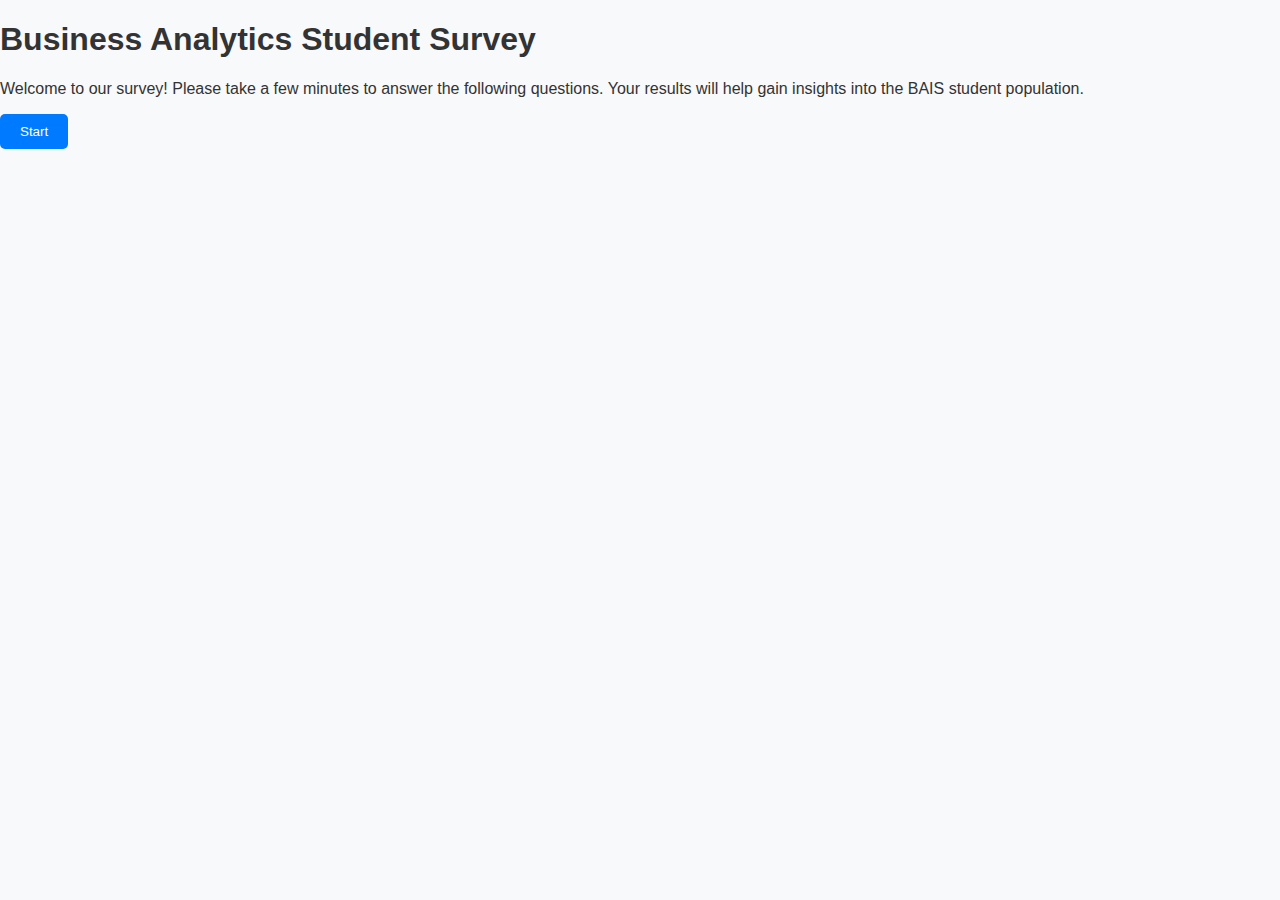
<file: index.html>
<!DOCTYPE html>
<html lang="en">
<head>
    <meta charset="UTF-8">
    <meta name="viewport" content="width=device-width, initial-scale=1.0">
    <link rel="stylesheet" href="stylesheet.css">
    <title>BAIS Survey</title>
</head>
<body>
    <h1>Business Analytics Student Survey</h1>
    <p>Welcome to our survey! Please take a few minutes to answer the following questions. Your results will help gain insights into the BAIS student population.</p>
    <button onclick="window.location.href='tjlammers_page1.html'">Start</button>
</body>
</html>
</file>
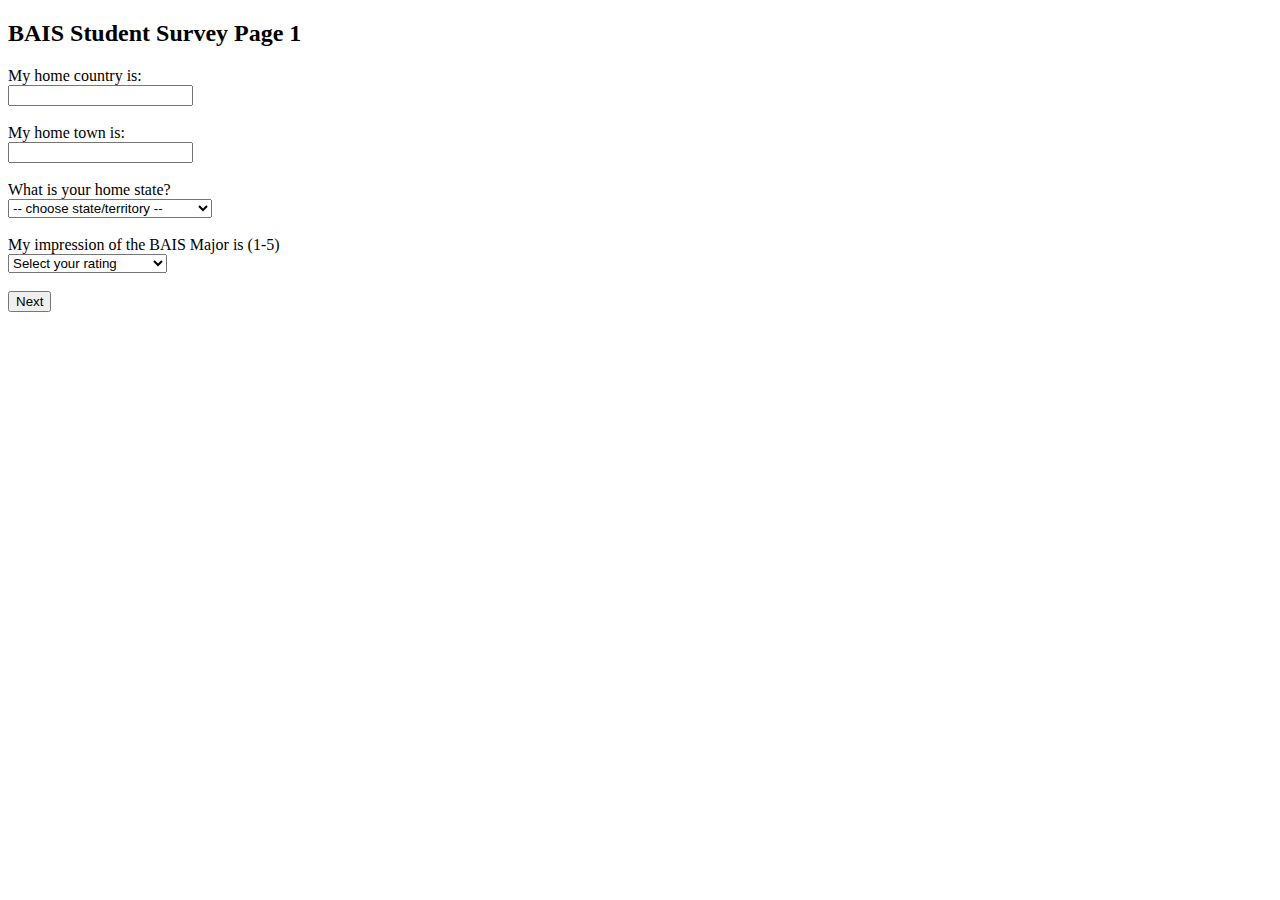
<file: page1.html>
<!DOCTYPE html>
<html lang="en">
<head>
    <meta charset="UTF-8">
    <meta name="viewport" content="width=device-width, initial-scale=1.0">
    <title>Survey - Page 1</title>
</head>
<body>
    <h2>BAIS Student Survey Page 1</h2>
    
    <form action="page2.html" method="post">
        <label for="country">My home country is:</label><br>
        <input type="text" id="country" name="country" required><br><br>
        
        <label for="town">My home town is:</label><br>
        <input type="text" id="town" name="town" required><br><br>
        
        <label for="state">What is your home state?</label><br>
        <select id="state" name="state" required>
                <option value="">-- choose state/territory --</option>
                <option value="AL">AL</option>
                <option value="AK">AK</option>
                <option value="AZ">AZ</option>
                <option value="AR">AR</option>
                <option value="CA">CA</option>
                <option value="CO">CO</option>
                <option value="CT">CT</option>
                <option value="DE">DE</option>
                <option value="FL">FL</option>
                <option value="GA">GA</option>
                <option value="HI">HI</option>
                <option value="ID">ID</option>
                <option value="IL">IL</option>
                <option value="IN">IN</option>
                <option value="IA">IA</option>
                <option value="KS">KS</option>
                <option value="KY">KY</option>
                <option value="LA">LA</option>
                <option value="ME">ME</option>
                <option value="MD">MD</option>
                <option value="MA">MA</option>
                <option value="MI">MI</option>
                <option value="MN">MN</option>
                <option value="MS">MS</option>
                <option value="MO">MO</option>
                <option value="MT">MT</option>
                <option value="NE">NE</option>
                <option value="NV">NV</option>
                <option value="NH">NH</option>
                <option value="NJ">NJ</option>
                <option value="NM">NM</option>
                <option value="NY">NY</option>
                <option value="NC">NC</option>
                <option value="ND">ND</option>
                <option value="OH">OH</option>
                <option value="OK">OK</option>
                <option value="OR">OR</option>
                <option value="PA">PA</option>
                <option value="RI">RI</option>
                <option value="SC">SC</option>
                <option value="SD">SD</option>
                <option value="TN">TN</option>
                <option value="TX">TX</option>
                <option value="UT">UT</option>
                <option value="VT">VT</option>
                <option value="VA">VA</option>
                <option value="WA">WA</option>
                <option value="WV">WV</option>
                <option value="WI">WI</option>
                <option value="WY">WY</option>
                <!-- Added Washington D.C. -->
                <option value="DC">DC - Washington D.C.</option>
                <!-- Added U.S. Territories -->
                <option value="AS">AS - American Samoa</option>
                <option value="GU">GU - Guam</option>
                <option value="MP">MP - Northern Mariana Islands</option>
                <option value="PR">PR - Puerto Rico</option>
                <option value="VI">VI - U.S. Virgin Islands</option>
        </select><br><br>
        
        <label for="tacoRating">My impression of the BAIS Major is (1-5)</label><br>
        <select id="tacoRating" name="tacoRating" required>
            <option value="" disabled selected>Select your rating</option>
            <option value="1">1 - Very negative</option>
            <option value="2">2 - Somewhat negative</option>
            <option value="3">3 - Neutral</option>
            <option value="4">4 - Somewhat positive</option>
            <option value="5">5 - Very positive</option>
        </select><br><br>
        
        <button type="button" onclick="window.location.href='page2.html'">Next</button>
    </form>
</body>
</html>
</file>
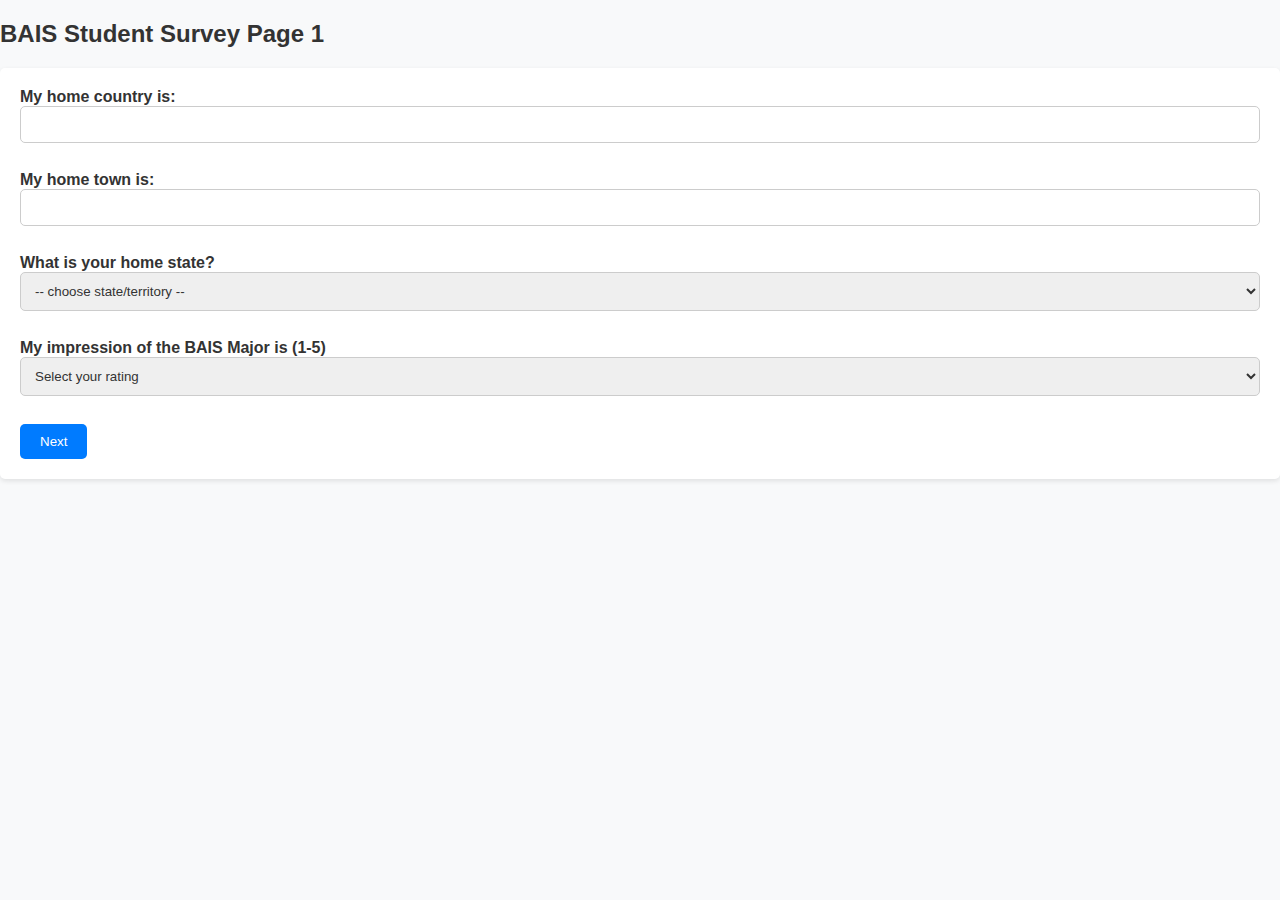
<file: tjlammers_page1.html>
<!DOCTYPE html>
<html lang="en">
<head>
    <meta charset="UTF-8">
    <meta name="viewport" content="width=device-width, initial-scale=1.0">
    <link rel="stylesheet" href="stylesheet.css">
    <title>Survey - Page 1</title>
</head>
<body>
    <h2>BAIS Student Survey Page 1</h2>
    
    <form action="page2.html" method="post">
        <label for="country">My home country is:</label><br>
        <input type="text" id="country" name="country" required><br><br>
        
        <label for="town">My home town is:</label><br>
        <input type="text" id="town" name="town" required><br><br>
        
        <label for="state">What is your home state?</label><br>
        <select id="state" name="state" required>
                <option value="">-- choose state/territory --</option>
                <option value="AL">AL</option>
                <option value="AK">AK</option>
                <option value="AZ">AZ</option>
                <option value="AR">AR</option>
                <option value="CA">CA</option>
                <option value="CO">CO</option>
                <option value="CT">CT</option>
                <option value="DE">DE</option>
                <option value="FL">FL</option>
                <option value="GA">GA</option>
                <option value="HI">HI</option>
                <option value="ID">ID</option>
                <option value="IL">IL</option>
                <option value="IN">IN</option>
                <option value="IA">IA</option>
                <option value="KS">KS</option>
                <option value="KY">KY</option>
                <option value="LA">LA</option>
                <option value="ME">ME</option>
                <option value="MD">MD</option>
                <option value="MA">MA</option>
                <option value="MI">MI</option>
                <option value="MN">MN</option>
                <option value="MS">MS</option>
                <option value="MO">MO</option>
                <option value="MT">MT</option>
                <option value="NE">NE</option>
                <option value="NV">NV</option>
                <option value="NH">NH</option>
                <option value="NJ">NJ</option>
                <option value="NM">NM</option>
                <option value="NY">NY</option>
                <option value="NC">NC</option>
                <option value="ND">ND</option>
                <option value="OH">OH</option>
                <option value="OK">OK</option>
                <option value="OR">OR</option>
                <option value="PA">PA</option>
                <option value="RI">RI</option>
                <option value="SC">SC</option>
                <option value="SD">SD</option>
                <option value="TN">TN</option>
                <option value="TX">TX</option>
                <option value="UT">UT</option>
                <option value="VT">VT</option>
                <option value="VA">VA</option>
                <option value="WA">WA</option>
                <option value="WV">WV</option>
                <option value="WI">WI</option>
                <option value="WY">WY</option>
                <!-- Added Washington D.C. -->
                <option value="DC">DC - Washington D.C.</option>
                <!-- Added U.S. Territories -->
                <option value="AS">AS - American Samoa</option>
                <option value="GU">GU - Guam</option>
                <option value="MP">MP - Northern Mariana Islands</option>
                <option value="PR">PR - Puerto Rico</option>
                <option value="VI">VI - U.S. Virgin Islands</option>
        </select><br><br>
        
        <label for="tacoRating">My impression of the BAIS Major is (1-5)</label><br>
        <select id="tacoRating" name="tacoRating" required>
            <option value="" disabled selected>Select your rating</option>
            <option value="1">1 - Very negative</option>
            <option value="2">2 - Somewhat negative</option>
            <option value="3">3 - Neutral</option>
            <option value="4">4 - Somewhat positive</option>
            <option value="5">5 - Very positive</option>
        </select><br><br>
        
        <button type="button" onclick="window.location.href='tjlammers_page2.html'">Next</button>
    </form>
</body>
</html>
</file>
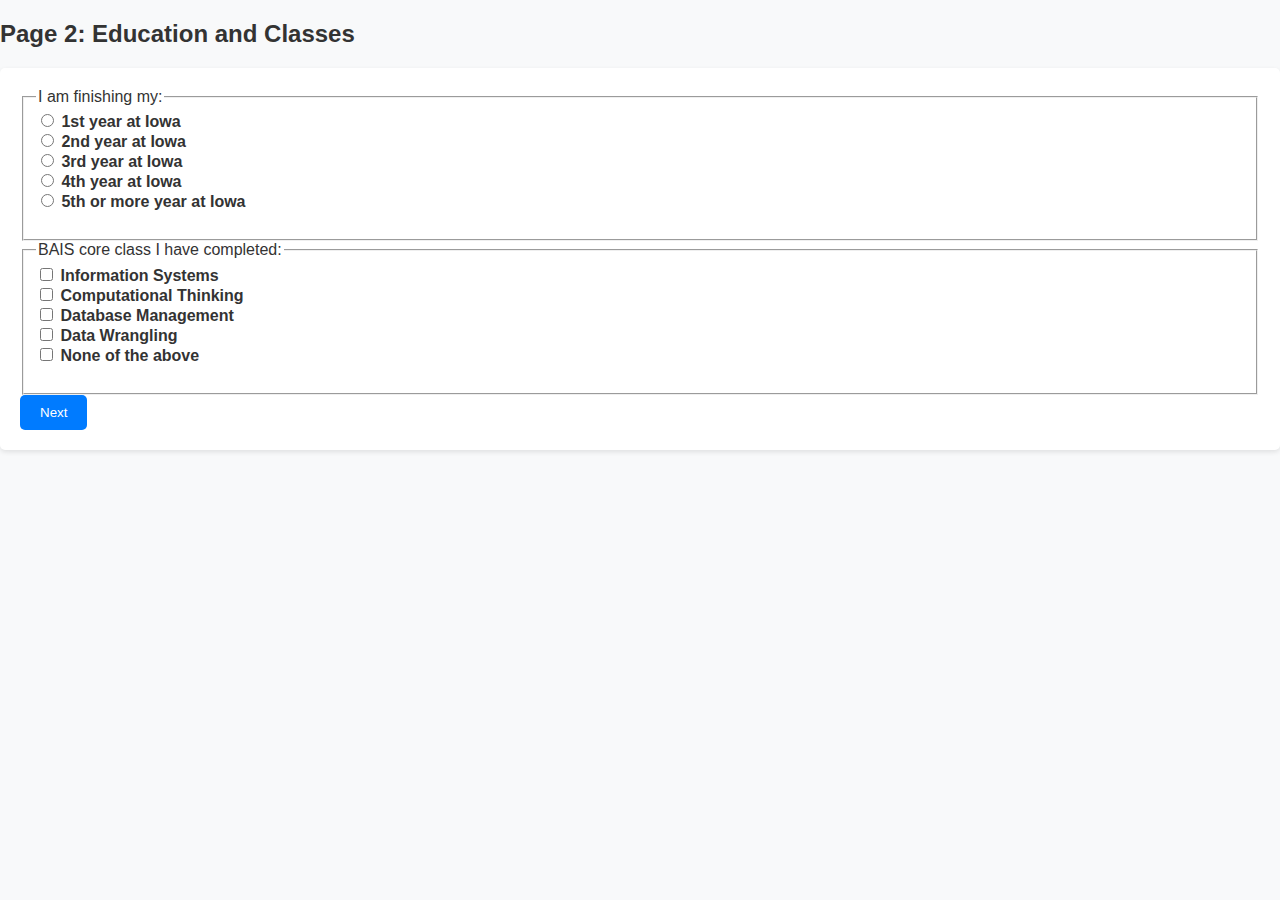
<file: tjlammers_page2.html>
<!DOCTYPE html>
<html lang="en">
<head>
    <meta charset="UTF-8">
    <meta name="viewport" content="width=device-width, initial-scale=1.0">
    <link rel="stylesheet" href="stylesheet.css">
    <title>Survey - Page 2</title>
</head>
<body>
    <h2>Page 2: Education and Classes</h2>
    
    <form action="tjlammers_page3.html" method="post">
        <fieldset>
            <legend>I am finishing my:</legend>
            <input type="radio" id="freshman" name="year" value="Freshman" required>
            <label for="freshman">1st year at Iowa</label><br>
            <input type="radio" id="sophomore" name="year" value="Sophomore" required>
            <label for="sophomore">2nd year at Iowa</label><br>
            <input type="radio" id="junior" name="year" value="Junior" required>
            <label for="junior">3rd year at Iowa</label><br>
            <input type="radio" id="senior" name="year" value="Senior" required>
            <label for="senior">4th year at Iowa</label><br>
            <input type="radio" id="graduate" name="year" value="Graduate Student" required>
            <label for="graduate">5th or more year at Iowa</label><br><br>
        </fieldset>
        
        <fieldset>
            <legend>BAIS core class I have completed:</legend>
            <input type="checkbox" id="IS" name="classes" value="IS">
            <label for="IS">Information Systems</label><br>
            <input type="checkbox" id="CompThinking" name="classes" value="CompThinking">
            <label for="CompThinking">Computational Thinking</label><br>
            <input type="checkbox" id="DatabaseManagement" name="classes" value="DatabaseManagement">
            <label for="DatabaseManagement">Database Management</label><br>
            <input type="checkbox" id="Wrangling" name="classes" value="Wrangling">
            <label for="Wrangling">Data Wrangling</label><br>
            <input type="checkbox" id="None" name="classes" value="None">
            <label for="None">None of the above</label><br>
            <br>
        </fieldset>
        
        <button type="submit">Next</button>
    </form>
</body>
</html>
</file>
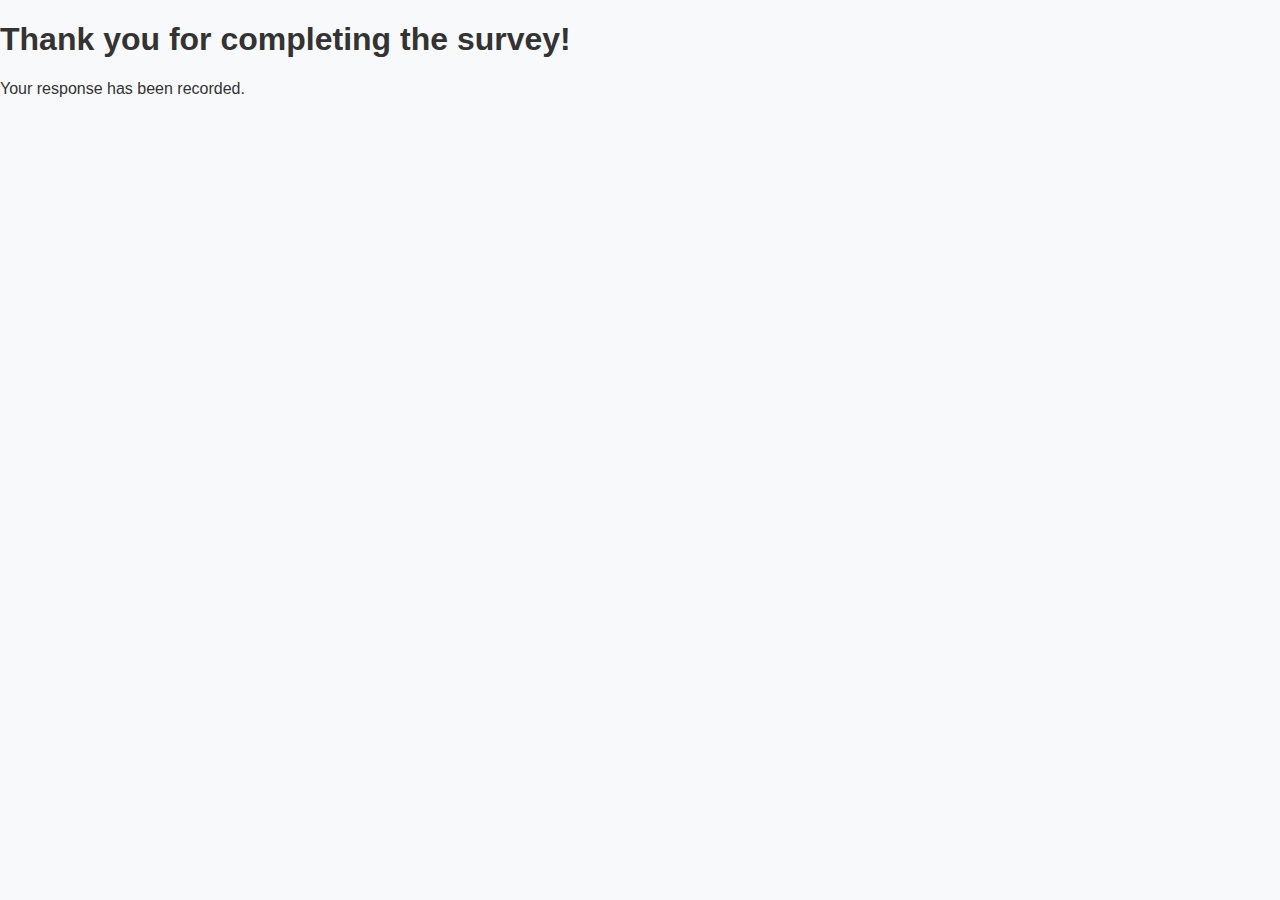
<file: tjlammers_thankyou.html>
<!DOCTYPE html>
<html lang="en">
<head>
    <meta charset="UTF-8">
    <meta name="viewport" content="width=device-width, initial-scale=1.0">
    <link rel="stylesheet" href="stylesheet.css">
    <title>Thank you!</title>
</head>
<body>
    <h1>Thank you for completing the survey!</h1>
    <p>Your response has been recorded.</p>
</body>
</html>
</file>
<file: stylesheet.css>
/* Global styles */
body {
    font-family: Arial, sans-serif;
    background-color: #f8f9fa; /* Off-white background */
    margin: 0;
    padding: 0;
    color: #333; /* Dark text color */
}

.container {
    max-width: 800px;
    margin: 0 auto;
    padding: 20px;
}

h1, h2, h3 {
    color: #333; /* Dark text color */
}

form {
    background-color: #fff; /* White background for form */
    padding: 20px;
    border-radius: 5px;
    box-shadow: 0 2px 5px rgba(0, 0, 0, 0.1); /* Soft shadow effect */
}

label {
    font-weight: bold;
}

input[type="text"],
select {
    width: 100%;
    padding: 10px;
    margin-bottom: 10px;
    border: 1px solid #ccc;
    border-radius: 5px;
    box-sizing: border-box;
    color: #333; /* Dark text color */
}

button {
    padding: 10px 20px;
    background-color: #007bff; /* Blue button color */
    color: #fff;
    border: none;
    border-radius: 5px;
    cursor: pointer;
}

button:hover {
    background-color: #0056b3; /* Darker blue on hover */
}

/* Tooltips */
.tooltip {
    position: relative;
    display: inline-block;
}

.tooltip .tooltiptext {
    visibility: hidden;
    width: 200px;
    background-color: #333; /* Dark tooltip background color */
    color: #f8f8f8; /* Light tooltip text color */
    font-size: 1.15rem;
    font-family: Arial, Helvetica, sans-serif;
    text-align: center;
    border-radius: 6px;
    padding: 15px;

    /* Position the tooltip text */
    position: absolute;
    z-index: 1;
    top: 100%;
    left: 50%;
    margin-left: -100px;
}

.tooltip:hover .tooltiptext {
    visibility: visible;
}
</file>
